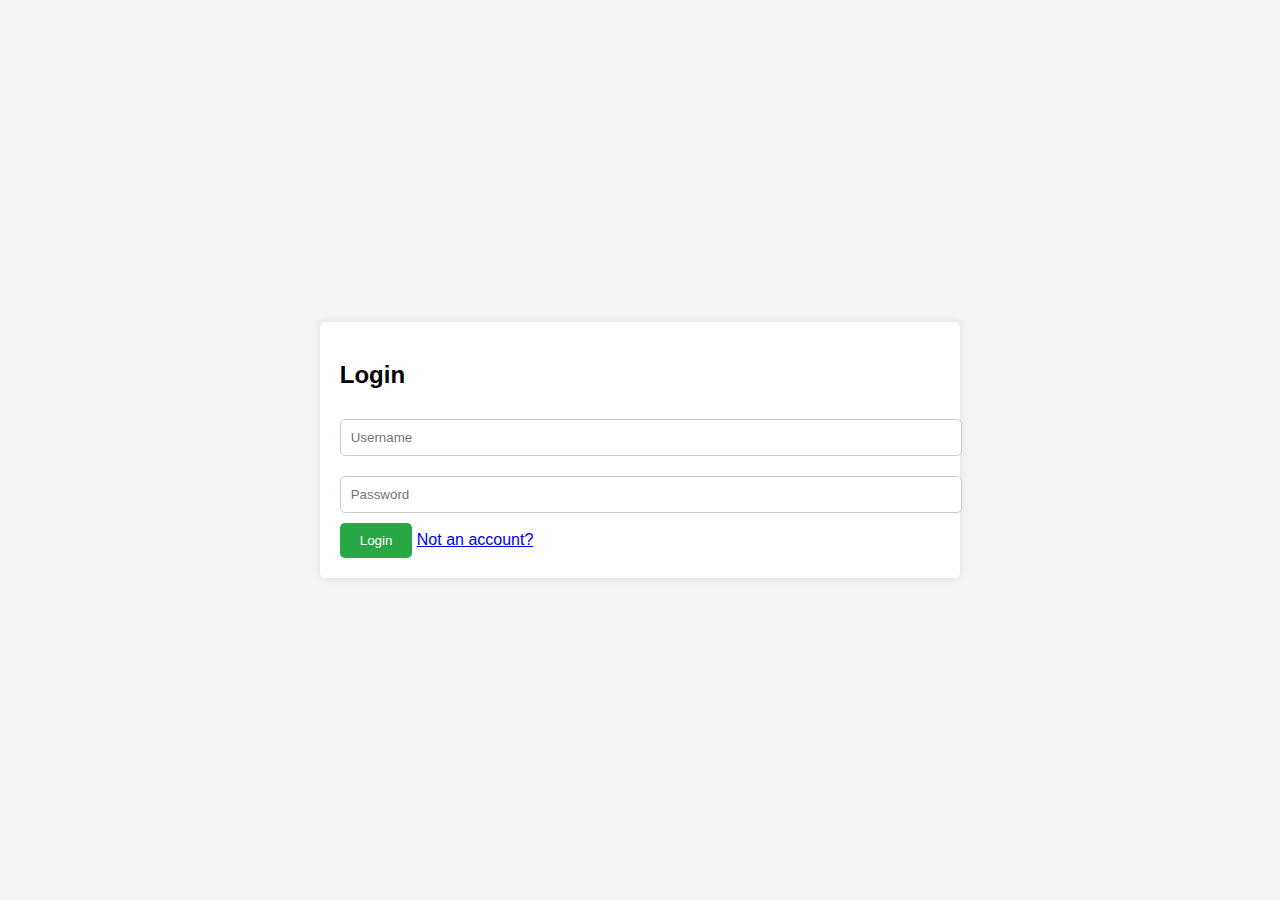
<file: index.html>
<!DOCTYPE html>
<html lang="en">
<head>
    <meta charset="UTF-8">
    <meta name="viewport" content="width=device-width, initial-scale=1.0">
    <title>Login & Register</title>
    <link rel="stylesheet" href="style.css">
</head>
<body>
    <div class="container">
        

        <div class="form-container" id="login-form">
            <h2>Login</h2>
            <input type="text" id="login-username" placeholder="Username" required>
            <input type="password" id="login-password" placeholder="Password" required>
            <button onclick="login()">Login</button>
            <a href="signup.html">Not an account?</a>
        </div>
    </div>
    <script src="index.js"></script>
</body>
</html>
</file>
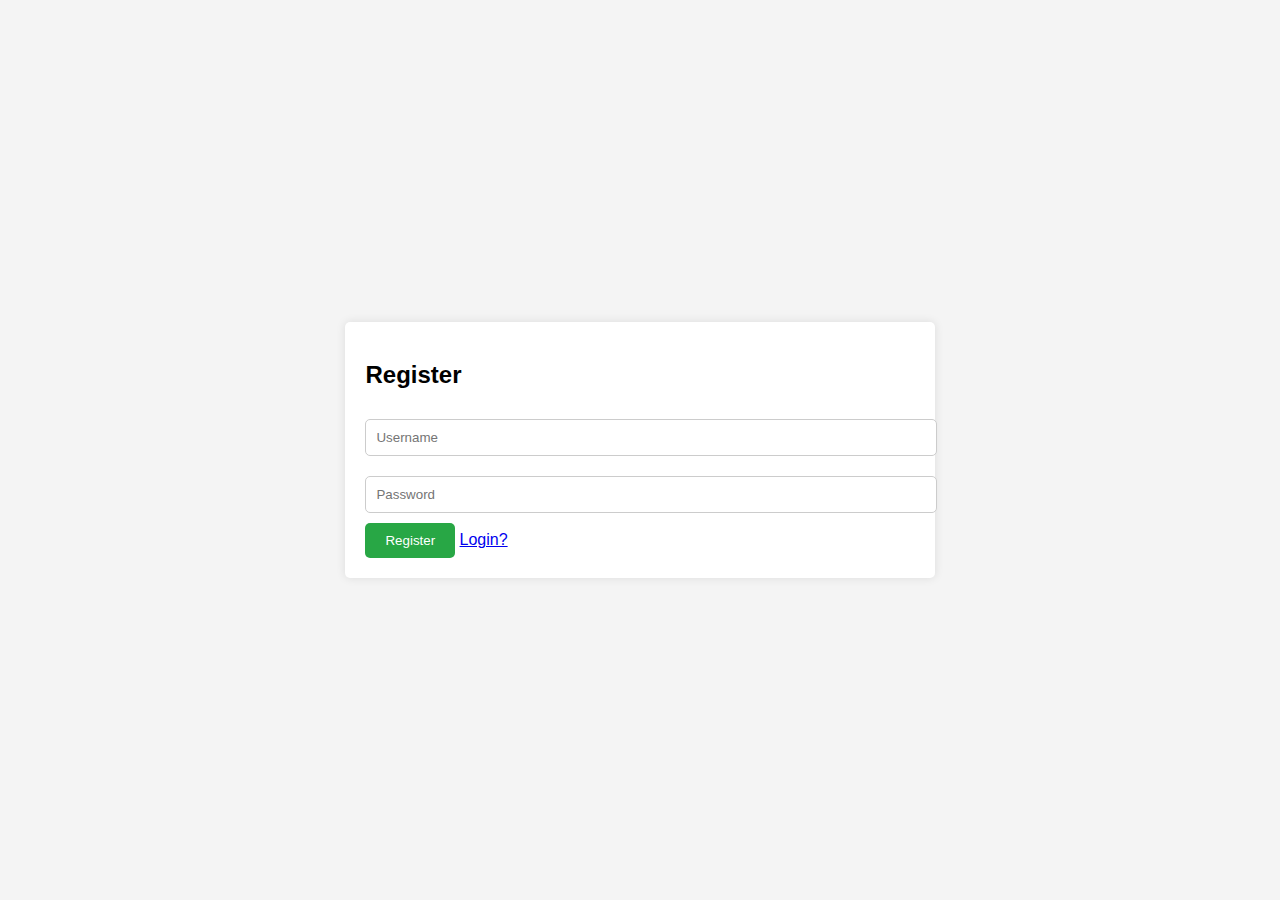
<file: signup.html>
<!DOCTYPE html>
<html lang="en">
<head>
    <meta charset="UTF-8">
    <meta name="viewport" content="width=device-width, initial-scale=1.0">
    <title>Login & Register</title>
    <link rel="stylesheet" href="style.css">
</head>
<body>
    <div class="container">
        <div class="form-container" id="register-form">
            <h2>Register</h2>
            <input type="text" id="register-username" placeholder="Username" required>
            <input type="password" id="register-password" placeholder="Password" required>
            <button onclick="register()">Register</button>
            <a href="index.html">Login?</a>

        </div>

       
    </div>
    <script src="index.js"></script>
</body>
</html>
</file>
<file: style.css>
body {
    font-family: Arial, sans-serif;
    display: flex;
    justify-content: center;
    align-items: center;
    height: 100vh;
    margin: 0;
    background-color: #f4f4f4;
}

.container {
    display: flex;
    flex-direction: column;
    align-items: center;
    justify-content: center;
}

.form-container {
    background: white;
    padding: 20px;
    margin: 10px;
    border-radius: 5px;
    box-shadow: 0 0 10px rgba(0,0,0,0.1);
}

.form-container h2 {
    margin-bottom: 20px;
}

.form-container input {
    width: 100%;
    padding: 10px;
    margin: 10px 0;
    border: 1px solid #ccc;
    border-radius: 5px;
}

.form-container button {
    padding: 10px 20px;
    background: #28a745;
    color: white;
    border: none;
    border-radius: 5px;
    cursor: pointer;
}

.form-container button:hover {
    background: #218838;
}
</file>
